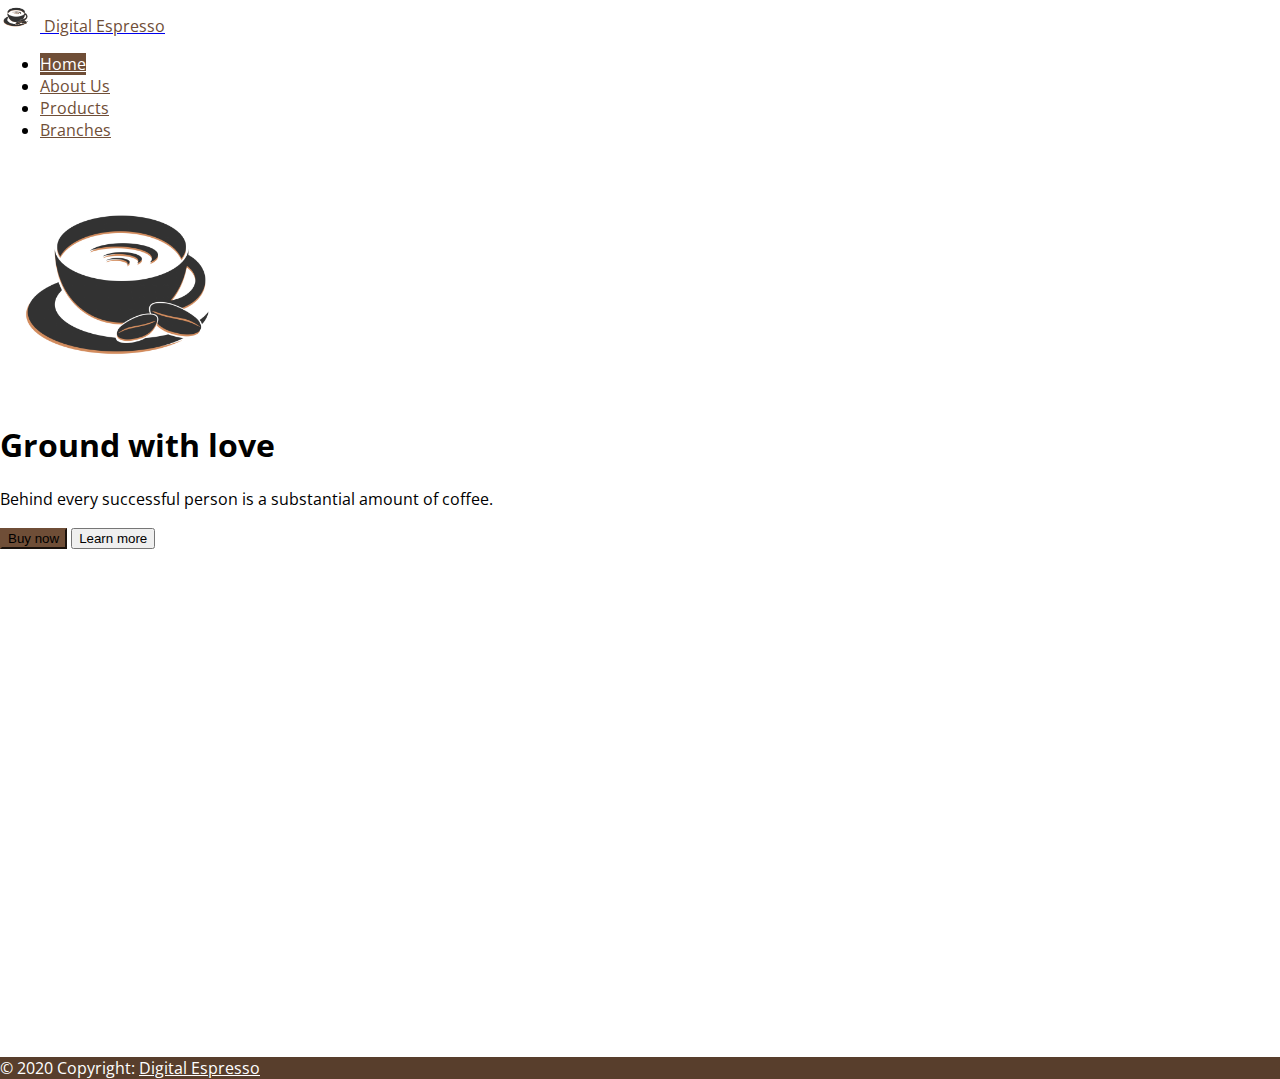
<file: index.html>
<!DOCTYPE html>
<html lang="en">
	<head>
		<meta charset="UTF-8" />
		<meta http-equiv="X-UA-Compatible" content="IE=edge" />
		<meta name="viewport" content="width=device-width, initial-scale=1.0" />
		<title>Home | Digital Espresso</title>
		<link
			href="https://cdn.jsdelivr.net/npm/bootstrap@5.0.0/dist/css/bootstrap.min.css"
			rel="stylesheet"
			integrity="sha384-wEmeIV1mKuiNpC+IOBjI7aAzPcEZeedi5yW5f2yOq55WWLwNGmvvx4Um1vskeMj0"
			crossorigin="anonymous"
		/>
		<script
			src="https://cdn.jsdelivr.net/npm/bootstrap@5.0.0/dist/js/bootstrap.bundle.min.js"
			integrity="sha384-p34f1UUtsS3wqzfto5wAAmdvj+osOnFyQFpp4Ua3gs/ZVWx6oOypYoCJhGGScy+8"
			crossorigin="anonymous"
		></script>
		<link rel="stylesheet" href="./assets/styles/styles.css" />
	</head>
	<body>
		<nav class="border-bottom mb-4">
			<div class="container d-flex flex-wrap justify-content-center py-3">
				<a
					href="/"
					class="d-flex align-items-center mb-3 mb-md-0 me-md-auto text-dark text-decoration-none"
				>
					<img src="./assets/images/logo.png" alt="logo" class="logo" />
					<span class="fs-4 logo-name">Digital Espresso</span>
				</a>

				<ul class="nav nav-pills">
					<li class="nav-item">
						<a href="index.html" class="nav-link active" aria-current="page"
							>Home</a
						>
					</li>
					<li class="nav-item">
						<a href="aboutus.html" class="nav-link">About Us</a>
					</li>
					<li class="nav-item">
						<a href="products.html" class="nav-link">Products</a>
					</li>
					<li class="nav-item">
						<a href="branches.html" class="nav-link">Branches</a>
					</li>
				</ul>
			</div>
		</nav>
		<div class="px-4 py-5 my-5 text-center body-wrapper">
			<img
				class="d-block mx-auto mb-4"
				src="./assets/images/logo.png"
				alt="logo"
				height="240"
			/>
			<h1 class="display-5 fw-bold">Ground with love</h1>
			<div class="col-lg-6 mx-auto">
				<p class="lead mb-4">
					Behind every successful person is a substantial amount of coffee.
				</p>
				<div class="d-grid gap-2 d-sm-flex justify-content-sm-center">
					<button type="button" class="btn btn-primary btn-lg px-4 me-sm-3">
						Buy now
					</button>
					<button type="button" class="btn btn-outline-secondary btn-lg px-4">
						Learn more
					</button>
				</div>
			</div>
		</div>
		<footer class="footer text-center text-lg-start">
			<!-- Copyright -->
			<div class="text-center p-3" style="background-color: rgba(0, 0, 0, 0.2)">
				© 2020 Copyright:
				<a class="text-dark" href="index.html">Digital Espresso</a>
			</div>
			<!-- Copyright -->
		</footer>
	</body>
</html>
</file>
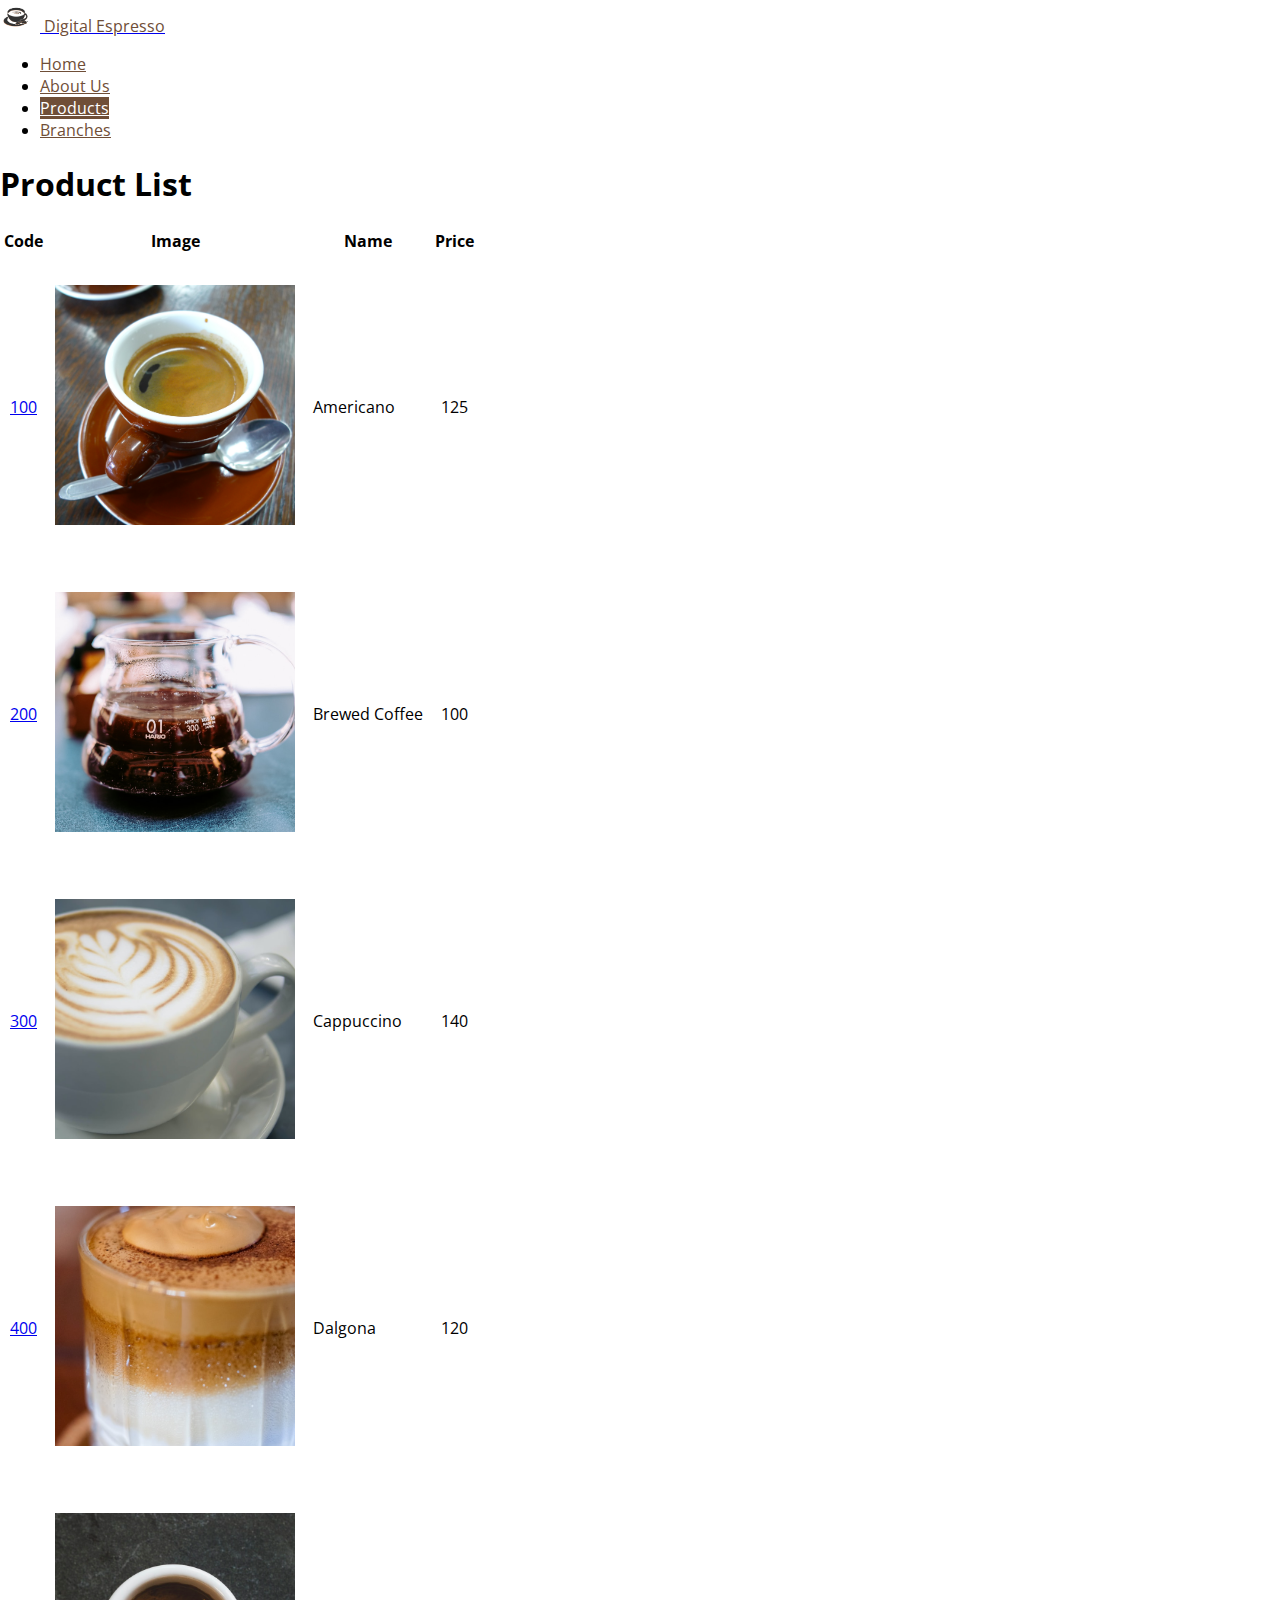
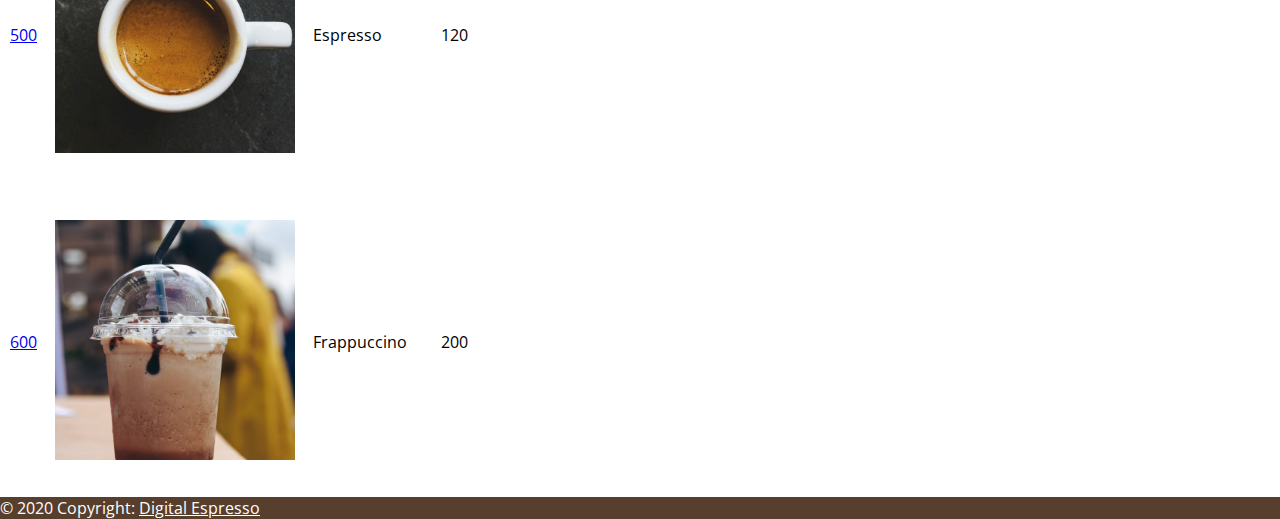
<file: products.html>
<!DOCTYPE html>
<html lang="en">
	<head>
		<meta charset="UTF-8" />
		<meta http-equiv="X-UA-Compatible" content="IE=edge" />
		<meta name="viewport" content="width=device-width, initial-scale=1.0" />
		<title>About Us | Digital Espresso</title>
		<link
			href="https://cdn.jsdelivr.net/npm/bootstrap@5.0.0/dist/css/bootstrap.min.css"
			rel="stylesheet"
			integrity="sha384-wEmeIV1mKuiNpC+IOBjI7aAzPcEZeedi5yW5f2yOq55WWLwNGmvvx4Um1vskeMj0"
			crossorigin="anonymous"
		/>
		<script
			src="https://cdn.jsdelivr.net/npm/bootstrap@5.0.0/dist/js/bootstrap.bundle.min.js"
			integrity="sha384-p34f1UUtsS3wqzfto5wAAmdvj+osOnFyQFpp4Ua3gs/ZVWx6oOypYoCJhGGScy+8"
			crossorigin="anonymous"
		></script>
		<link rel="stylesheet" href="./assets/styles/styles.css" />
	</head>
	<body>
		<nav class="border-bottom mb-4">
			<div class="container d-flex flex-wrap justify-content-center py-3">
				<a
					href="/"
					class="d-flex align-items-center mb-3 mb-md-0 me-md-auto text-dark text-decoration-none"
				>
					<img src="./assets/images/logo.png" alt="logo" class="logo" />
					<span class="fs-4 logo-name">Digital Espresso</span>
				</a>

				<ul class="nav nav-pills">
					<li class="nav-item">
						<a href="index.html" class="nav-link">Home</a>
					</li>
					<li class="nav-item">
						<a href="aboutus.html" class="nav-link">About Us</a>
					</li>
					<li class="nav-item">
						<a href="products.html" class="nav-link active" aria-current="page"
							>Products</a
						>
					</li>
					<li class="nav-item">
						<a href="branches.html" class="nav-link">Branches</a>
					</li>
				</ul>
			</div>
		</nav>
		<div
			class="px-4 py-5 my-5 text-center body-wrapper d-flex justify-content-center"
		>
			<div>
				<h1 class="mb-5">Product List</h1>
				<table class="table-striped">
					<tr>
						<th>Code</th>
						<th>Image</th>
						<th>Name</th>
						<th>Price</th>
					</tr>
					<tr>
						<td><a href="./products/americano.html">100</a></td>
						<td><img src="./assets/images/americano.jpg" alt="americano" /></td>
						<td>Americano</td>
						<td>125</td>
					</tr>
					<tr>
						<td><a href="./products/brewedcoffee.html">200</a></td>
						<td>
							<img src="./assets/images/brewedcoffee.jpg" alt="americano" />
						</td>
						<td>Brewed Coffee</td>
						<td>100</td>
					</tr>
					<tr>
						<td><a href="./products/cappuccino.html">300</a></td>
						<td>
							<img src="./assets/images/cappuccino.jpg" alt="americano" />
						</td>
						<td>Cappuccino</td>
						<td>140</td>
					</tr>
					<tr>
						<td><a href="./products/dalgona.html">400</a></td>
						<td><img src="./assets/images/dalgona.jpg" alt="americano" /></td>
						<td>Dalgona</td>
						<td>120</td>
					</tr>
					<tr>
						<td><a href="./products/espresso.html">500</a></td>
						<td><img src="./assets/images/espresso.jpg" alt="americano" /></td>
						<td>Espresso</td>
						<td>120</td>
					</tr>
					<tr>
						<td><a href="./products/frappuccino.html">600</a></td>
						<td>
							<img src="./assets/images/frappuccino.jpg" alt="americano" />
						</td>
						<td>Frappuccino</td>
						<td>200</td>
					</tr>
				</table>
			</div>
		</div>
		<footer class="footer text-center text-lg-start">
			<!-- Copyright -->
			<div class="text-center p-3" style="background-color: rgba(0, 0, 0, 0.2)">
				© 2020 Copyright:
				<a class="text-dark" href="index.html">Digital Espresso</a>
			</div>
			<!-- Copyright -->
		</footer>
	</body>
</html>
</file>
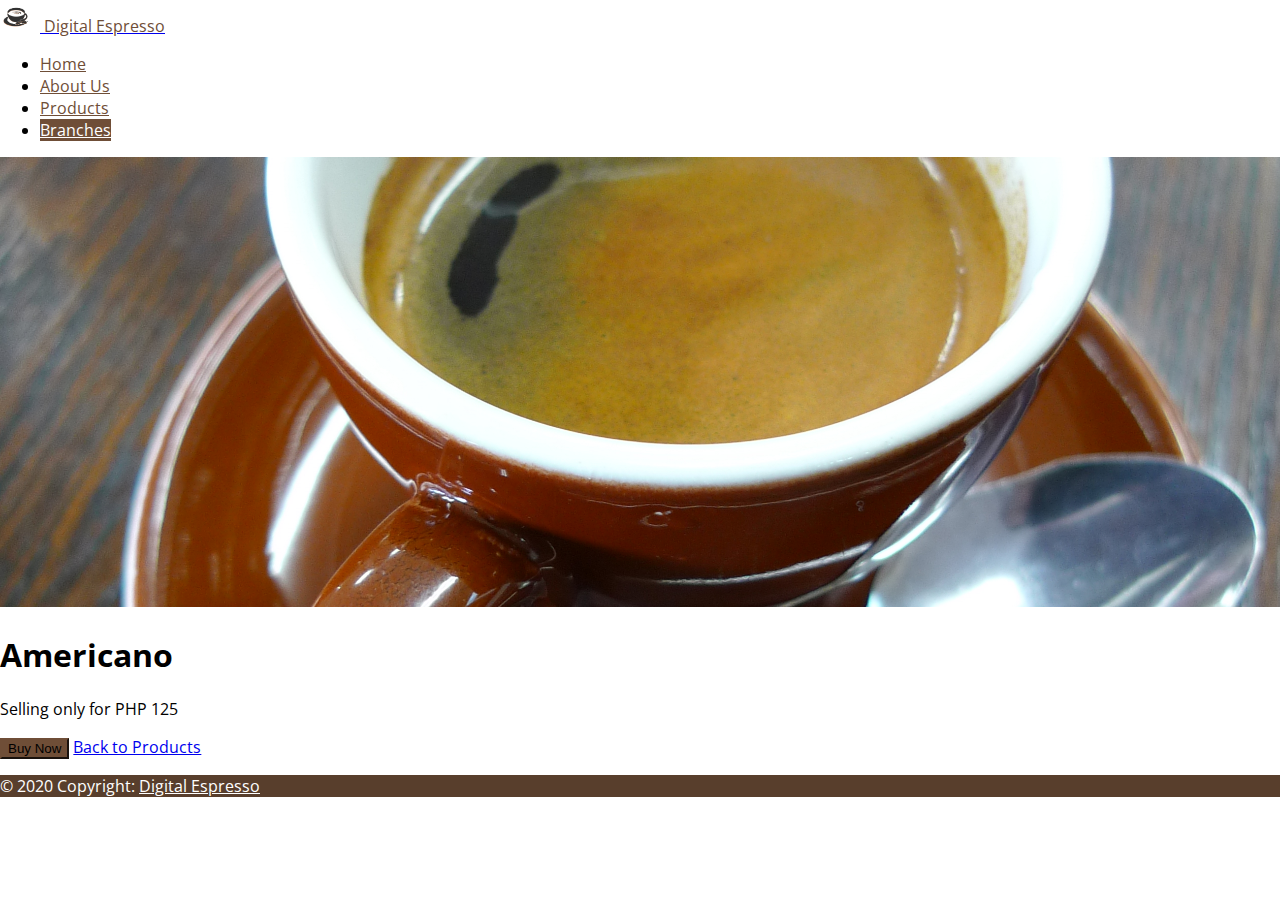
<file: products/americano.html>
<!DOCTYPE html>
<html lang="en">
	<head>
		<meta charset="UTF-8" />
		<meta http-equiv="X-UA-Compatible" content="IE=edge" />
		<meta name="viewport" content="width=device-width, initial-scale=1.0" />
		<title>Americano | Digital Espresso</title>
		<link
			href="https://cdn.jsdelivr.net/npm/bootstrap@5.0.0/dist/css/bootstrap.min.css"
			rel="stylesheet"
			integrity="sha384-wEmeIV1mKuiNpC+IOBjI7aAzPcEZeedi5yW5f2yOq55WWLwNGmvvx4Um1vskeMj0"
			crossorigin="anonymous"
		/>
		<script
			src="https://cdn.jsdelivr.net/npm/bootstrap@5.0.0/dist/js/bootstrap.bundle.min.js"
			integrity="sha384-p34f1UUtsS3wqzfto5wAAmdvj+osOnFyQFpp4Ua3gs/ZVWx6oOypYoCJhGGScy+8"
			crossorigin="anonymous"
		></script>
		<link rel="stylesheet" href="../assets/styles/styles.css" />
	</head>
	<body>
		<nav class="border-bottom">
			<div class="container d-flex flex-wrap justify-content-center py-3">
				<a
					href="/"
					class="d-flex align-items-center mb-3 mb-md-0 me-md-auto text-dark text-decoration-none"
				>
					<img src="../assets/images/logo.png" alt="logo" class="logo" />
					<span class="fs-4 logo-name">Digital Espresso</span>
				</a>

				<ul class="nav nav-pills">
					<li class="nav-item">
						<a href="../index.html" class="nav-link">Home</a>
					</li>
					<li class="nav-item">
						<a href="../aboutus.html" class="nav-link">About Us</a>
					</li>
					<li class="nav-item">
						<a href="../products.html" class="nav-link">Products</a>
					</li>
					<li class="nav-item">
						<a
							href="../branches.html"
							class="nav-link active"
							aria-current="page"
							>Branches</a
						>
					</li>
				</ul>
			</div>
		</nav>
		<main>
			<img class="product-image" src="../assets/images/americano.jpg" />
			<section class="py-5 text-center container">
				<div class="row py-lg-5">
					<div class="col-lg-6 col-md-8 mx-auto">
						<h1 class="fw-light">Americano</h1>
						<p>Selling only for PHP 125</p>
						<p>
							<button
								onClick="alert(`You just bought a coffee`)"
								class="btn btn-primary my-2 mx-1"
							>
								Buy Now
							</button>
							<a href="../products.html" class="btn btn-secondary my-2 mx-1"
								>Back to Products</a
							>
						</p>
					</div>
				</div>
			</section>
		</main>
		<footer class="footer text-center text-lg-start">
			<!-- Copyright -->
			<div class="text-center p-3" style="background-color: rgba(0, 0, 0, 0.2)">
				© 2020 Copyright:
				<a class="text-dark" href="../index.html">Digital Espresso</a>
			</div>
			<!-- Copyright -->
		</footer>
	</body>
</html>
</file>
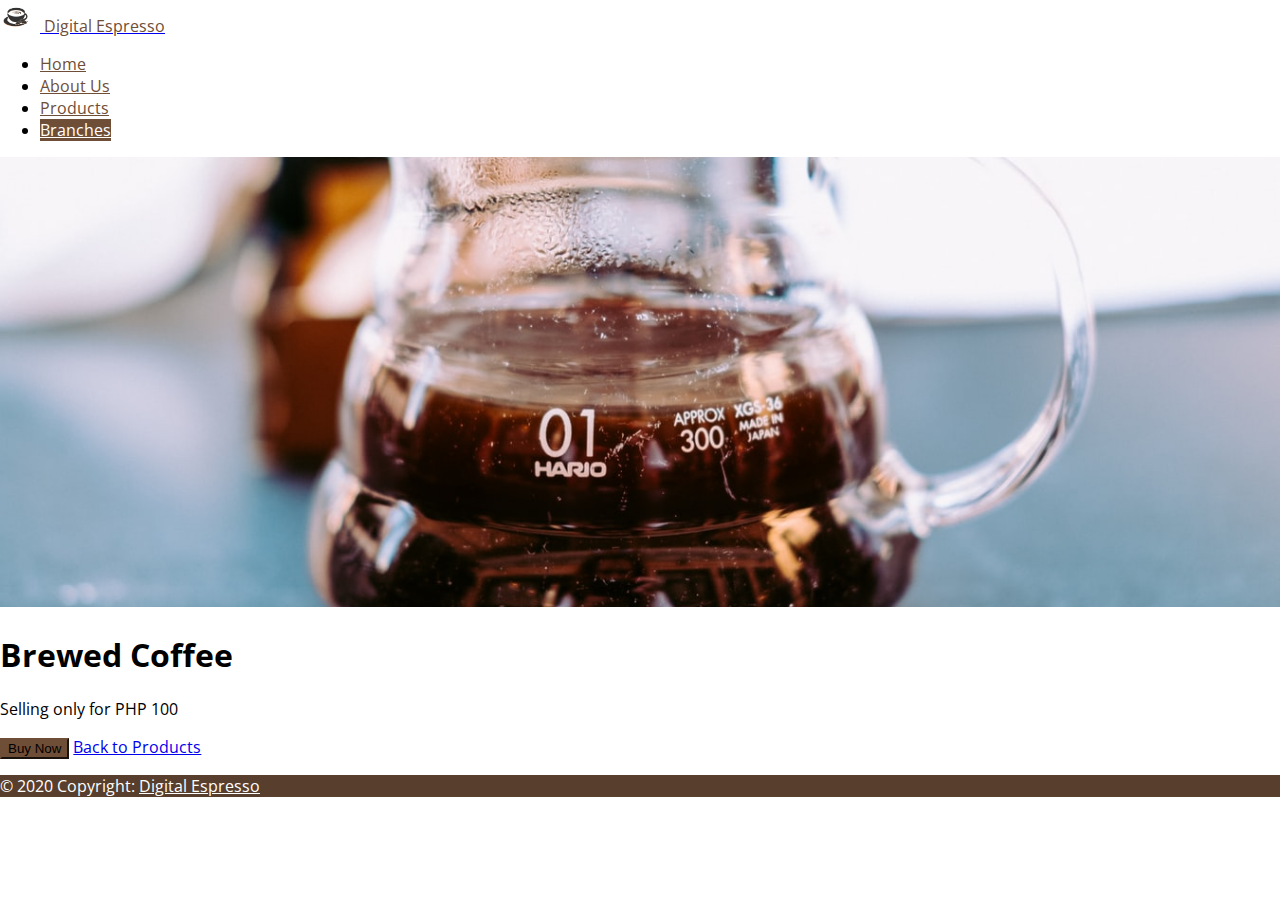
<file: products/brewedcoffee.html>
<!DOCTYPE html>
<html lang="en">
	<head>
		<meta charset="UTF-8" />
		<meta http-equiv="X-UA-Compatible" content="IE=edge" />
		<meta name="viewport" content="width=device-width, initial-scale=1.0" />
		<title>Brewed Coffee | Digital Espresso</title>
		<link
			href="https://cdn.jsdelivr.net/npm/bootstrap@5.0.0/dist/css/bootstrap.min.css"
			rel="stylesheet"
			integrity="sha384-wEmeIV1mKuiNpC+IOBjI7aAzPcEZeedi5yW5f2yOq55WWLwNGmvvx4Um1vskeMj0"
			crossorigin="anonymous"
		/>
		<script
			src="https://cdn.jsdelivr.net/npm/bootstrap@5.0.0/dist/js/bootstrap.bundle.min.js"
			integrity="sha384-p34f1UUtsS3wqzfto5wAAmdvj+osOnFyQFpp4Ua3gs/ZVWx6oOypYoCJhGGScy+8"
			crossorigin="anonymous"
		></script>
		<link rel="stylesheet" href="../assets/styles/styles.css" />
	</head>
	<body>
		<nav class="border-bottom">
			<div class="container d-flex flex-wrap justify-content-center py-3">
				<a
					href="/"
					class="d-flex align-items-center mb-3 mb-md-0 me-md-auto text-dark text-decoration-none"
				>
					<img src="../assets/images/logo.png" alt="logo" class="logo" />
					<span class="fs-4 logo-name">Digital Espresso</span>
				</a>

				<ul class="nav nav-pills">
					<li class="nav-item">
						<a href="../index.html" class="nav-link">Home</a>
					</li>
					<li class="nav-item">
						<a href="../aboutus.html" class="nav-link">About Us</a>
					</li>
					<li class="nav-item">
						<a href="../products.html" class="nav-link">Products</a>
					</li>
					<li class="nav-item">
						<a
							href="../branches.html"
							class="nav-link active"
							aria-current="page"
							>Branches</a
						>
					</li>
				</ul>
			</div>
		</nav>
		<main>
			<img class="product-image" src="../assets/images/brewedcoffee.jpg" />
			<section class="py-5 text-center container">
				<div class="row py-lg-5">
					<div class="col-lg-6 col-md-8 mx-auto">
						<h1 class="fw-light">Brewed Coffee</h1>
						<p>Selling only for PHP 100</p>
						<p>
							<button
								onClick="alert(`You just bought a coffee`)"
								class="btn btn-primary my-2 mx-1"
							>
								Buy Now
							</button>
							<a href="../products.html" class="btn btn-secondary my-2 mx-1"
								>Back to Products</a
							>
						</p>
					</div>
				</div>
			</section>
		</main>
		<footer class="footer text-center text-lg-start">
			<!-- Copyright -->
			<div class="text-center p-3" style="background-color: rgba(0, 0, 0, 0.2)">
				© 2020 Copyright:
				<a class="text-dark" href="../index.html">Digital Espresso</a>
			</div>
			<!-- Copyright -->
		</footer>
	</body>
</html>
</file>
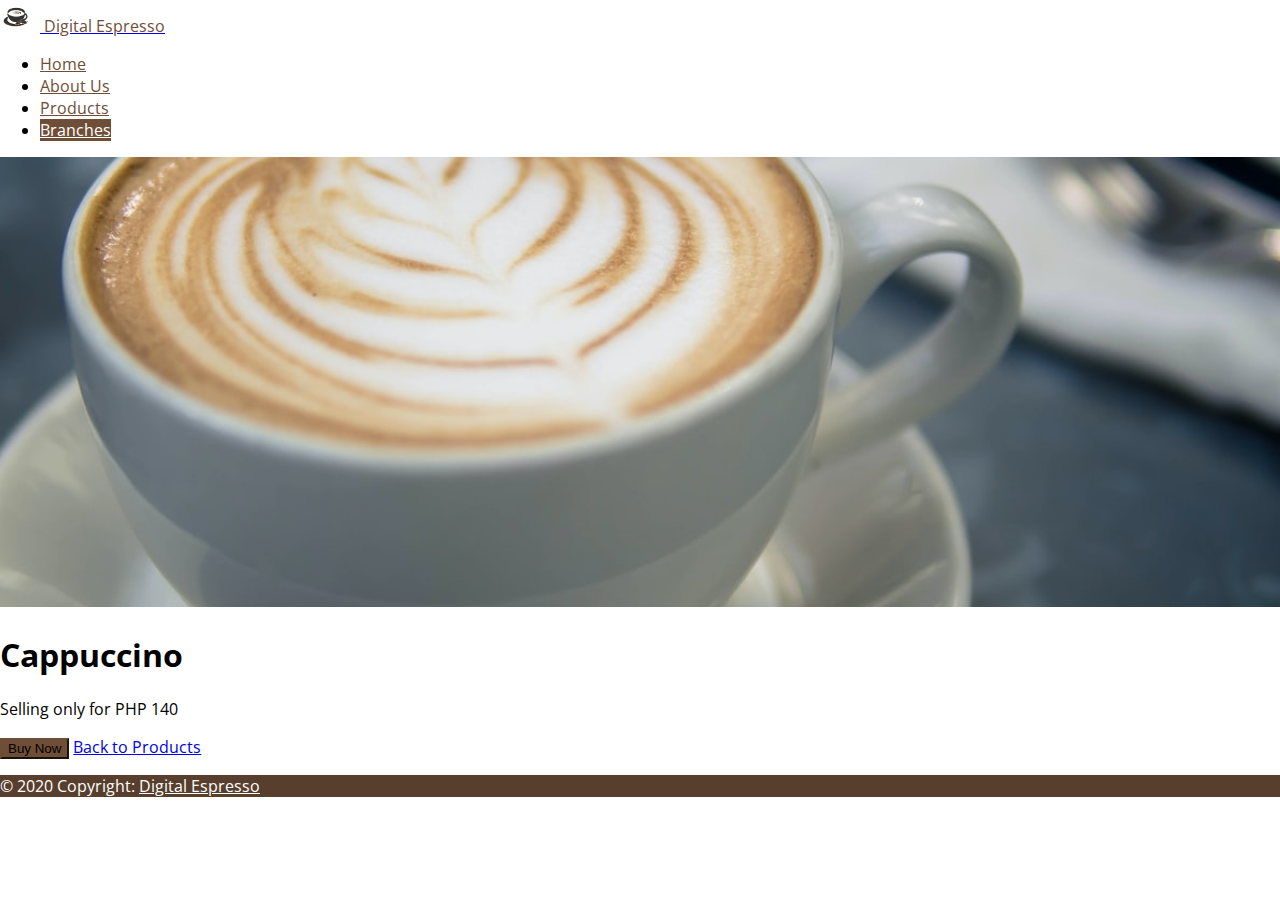
<file: products/cappuccino.html>
<!DOCTYPE html>
<html lang="en">
	<head>
		<meta charset="UTF-8" />
		<meta http-equiv="X-UA-Compatible" content="IE=edge" />
		<meta name="viewport" content="width=device-width, initial-scale=1.0" />
		<title>Cappuccino | Digital Espresso</title>
		<link
			href="https://cdn.jsdelivr.net/npm/bootstrap@5.0.0/dist/css/bootstrap.min.css"
			rel="stylesheet"
			integrity="sha384-wEmeIV1mKuiNpC+IOBjI7aAzPcEZeedi5yW5f2yOq55WWLwNGmvvx4Um1vskeMj0"
			crossorigin="anonymous"
		/>
		<script
			src="https://cdn.jsdelivr.net/npm/bootstrap@5.0.0/dist/js/bootstrap.bundle.min.js"
			integrity="sha384-p34f1UUtsS3wqzfto5wAAmdvj+osOnFyQFpp4Ua3gs/ZVWx6oOypYoCJhGGScy+8"
			crossorigin="anonymous"
		></script>
		<link rel="stylesheet" href="../assets/styles/styles.css" />
	</head>
	<body>
		<nav class="border-bottom">
			<div class="container d-flex flex-wrap justify-content-center py-3">
				<a
					href="/"
					class="d-flex align-items-center mb-3 mb-md-0 me-md-auto text-dark text-decoration-none"
				>
					<img src="../assets/images/logo.png" alt="logo" class="logo" />
					<span class="fs-4 logo-name">Digital Espresso</span>
				</a>

				<ul class="nav nav-pills">
					<li class="nav-item">
						<a href="../index.html" class="nav-link">Home</a>
					</li>
					<li class="nav-item">
						<a href="../aboutus.html" class="nav-link">About Us</a>
					</li>
					<li class="nav-item">
						<a href="../products.html" class="nav-link">Products</a>
					</li>
					<li class="nav-item">
						<a
							href="../branches.html"
							class="nav-link active"
							aria-current="page"
							>Branches</a
						>
					</li>
				</ul>
			</div>
		</nav>
		<main>
			<img class="product-image" src="../assets/images/cappuccino.jpg" />
			<section class="py-5 text-center container">
				<div class="row py-lg-5">
					<div class="col-lg-6 col-md-8 mx-auto">
						<h1 class="fw-light">Cappuccino</h1>
						<p>Selling only for PHP 140</p>
						<p>
							<button
								onClick="alert(`You just bought a coffee`)"
								class="btn btn-primary my-2 mx-1"
							>
								Buy Now
							</button>
							<a href="../products.html" class="btn btn-secondary my-2 mx-1"
								>Back to Products</a
							>
						</p>
					</div>
				</div>
			</section>
		</main>
		<footer class="footer text-center text-lg-start">
			<!-- Copyright -->
			<div class="text-center p-3" style="background-color: rgba(0, 0, 0, 0.2)">
				© 2020 Copyright:
				<a class="text-dark" href="../index.html">Digital Espresso</a>
			</div>
			<!-- Copyright -->
		</footer>
	</body>
</html>
</file>
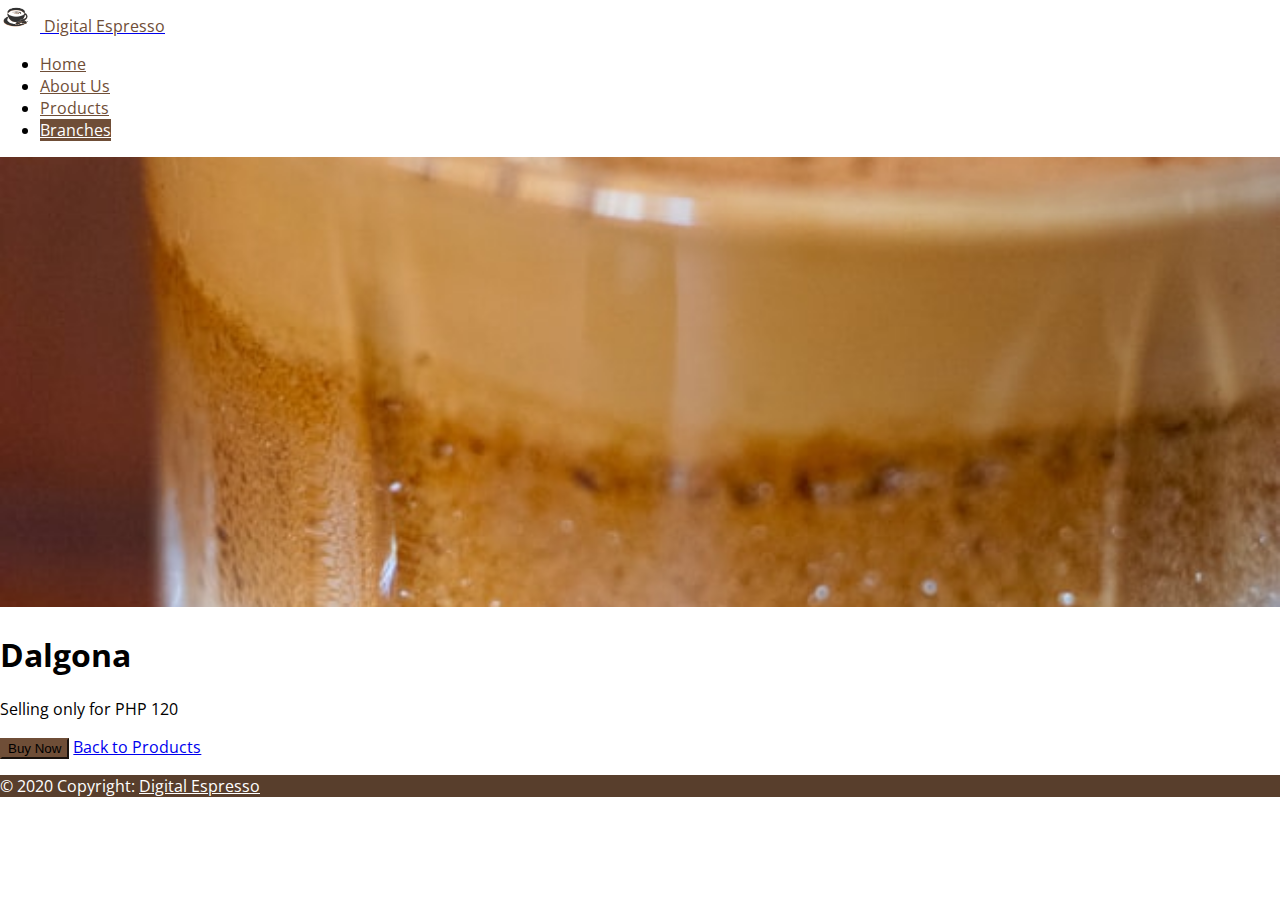
<file: products/dalgona.html>
<!DOCTYPE html>
<html lang="en">
	<head>
		<meta charset="UTF-8" />
		<meta http-equiv="X-UA-Compatible" content="IE=edge" />
		<meta name="viewport" content="width=device-width, initial-scale=1.0" />
		<title>Cappuccino | Digital Espresso</title>
		<link
			href="https://cdn.jsdelivr.net/npm/bootstrap@5.0.0/dist/css/bootstrap.min.css"
			rel="stylesheet"
			integrity="sha384-wEmeIV1mKuiNpC+IOBjI7aAzPcEZeedi5yW5f2yOq55WWLwNGmvvx4Um1vskeMj0"
			crossorigin="anonymous"
		/>
		<script
			src="https://cdn.jsdelivr.net/npm/bootstrap@5.0.0/dist/js/bootstrap.bundle.min.js"
			integrity="sha384-p34f1UUtsS3wqzfto5wAAmdvj+osOnFyQFpp4Ua3gs/ZVWx6oOypYoCJhGGScy+8"
			crossorigin="anonymous"
		></script>
		<link rel="stylesheet" href="../assets/styles/styles.css" />
	</head>
	<body>
		<nav class="border-bottom">
			<div class="container d-flex flex-wrap justify-content-center py-3">
				<a
					href="/"
					class="d-flex align-items-center mb-3 mb-md-0 me-md-auto text-dark text-decoration-none"
				>
					<img src="../assets/images/logo.png" alt="logo" class="logo" />
					<span class="fs-4 logo-name">Digital Espresso</span>
				</a>

				<ul class="nav nav-pills">
					<li class="nav-item">
						<a href="../index.html" class="nav-link">Home</a>
					</li>
					<li class="nav-item">
						<a href="../aboutus.html" class="nav-link">About Us</a>
					</li>
					<li class="nav-item">
						<a href="../products.html" class="nav-link">Products</a>
					</li>
					<li class="nav-item">
						<a
							href="../branches.html"
							class="nav-link active"
							aria-current="page"
							>Branches</a
						>
					</li>
				</ul>
			</div>
		</nav>
		<main>
			<img class="product-image" src="../assets/images/dalgona.jpg" />
			<section class="py-5 text-center container">
				<div class="row py-lg-5">
					<div class="col-lg-6 col-md-8 mx-auto">
						<h1 class="fw-light">Dalgona</h1>
						<p>Selling only for PHP 120</p>
						<p>
							<button
								onClick="alert(`You just bought a coffee`)"
								class="btn btn-primary my-2 mx-1"
							>
								Buy Now
							</button>
							<a href="../products.html" class="btn btn-secondary my-2 mx-1"
								>Back to Products</a
							>
						</p>
					</div>
				</div>
			</section>
		</main>
		<footer class="footer text-center text-lg-start">
			<!-- Copyright -->
			<div class="text-center p-3" style="background-color: rgba(0, 0, 0, 0.2)">
				© 2020 Copyright:
				<a class="text-dark" href="../index.html">Digital Espresso</a>
			</div>
			<!-- Copyright -->
		</footer>
	</body>
</html>
</file>
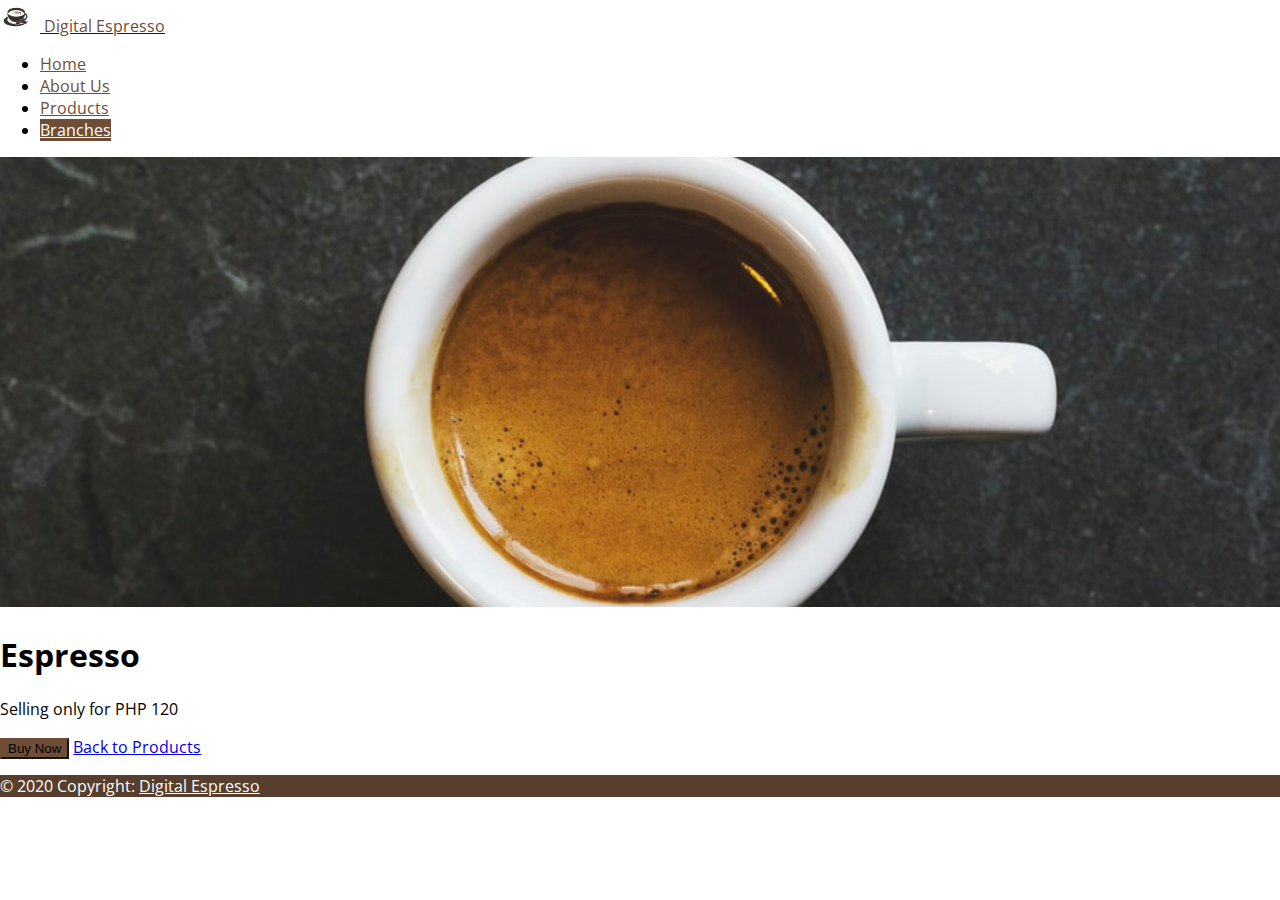
<file: products/espresso.html>
<!DOCTYPE html>
<html lang="en">
	<head>
		<meta charset="UTF-8" />
		<meta http-equiv="X-UA-Compatible" content="IE=edge" />
		<meta name="viewport" content="width=device-width, initial-scale=1.0" />
		<title>Espresso | Digital Espresso</title>
		<link
			href="https://cdn.jsdelivr.net/npm/bootstrap@5.0.0/dist/css/bootstrap.min.css"
			rel="stylesheet"
			integrity="sha384-wEmeIV1mKuiNpC+IOBjI7aAzPcEZeedi5yW5f2yOq55WWLwNGmvvx4Um1vskeMj0"
			crossorigin="anonymous"
		/>
		<script
			src="https://cdn.jsdelivr.net/npm/bootstrap@5.0.0/dist/js/bootstrap.bundle.min.js"
			integrity="sha384-p34f1UUtsS3wqzfto5wAAmdvj+osOnFyQFpp4Ua3gs/ZVWx6oOypYoCJhGGScy+8"
			crossorigin="anonymous"
		></script>
		<link rel="stylesheet" href="../assets/styles/styles.css" />
	</head>
	<body>
		<nav class="border-bottom">
			<div class="container d-flex flex-wrap justify-content-center py-3">
				<a
					href="/"
					class="d-flex align-items-center mb-3 mb-md-0 me-md-auto text-dark text-decoration-none"
				>
					<img src="../assets/images/logo.png" alt="logo" class="logo" />
					<span class="fs-4 logo-name">Digital Espresso</span>
				</a>

				<ul class="nav nav-pills">
					<li class="nav-item">
						<a href="../index.html" class="nav-link">Home</a>
					</li>
					<li class="nav-item">
						<a href="../aboutus.html" class="nav-link">About Us</a>
					</li>
					<li class="nav-item">
						<a href="../products.html" class="nav-link">Products</a>
					</li>
					<li class="nav-item">
						<a
							href="../branches.html"
							class="nav-link active"
							aria-current="page"
							>Branches</a
						>
					</li>
				</ul>
			</div>
		</nav>
		<main>
			<img class="product-image" src="../assets/images/espresso.jpg" />
			<section class="py-5 text-center container">
				<div class="row py-lg-5">
					<div class="col-lg-6 col-md-8 mx-auto">
						<h1 class="fw-light">Espresso</h1>
						<p>Selling only for PHP 120</p>
						<p>
							<button
								onClick="alert(`You just bought a coffee`)"
								class="btn btn-primary my-2 mx-1"
							>
								Buy Now
							</button>
							<a href="../products.html" class="btn btn-secondary my-2 mx-1"
								>Back to Products</a
							>
						</p>
					</div>
				</div>
			</section>
		</main>
		<footer class="footer text-center text-lg-start">
			<!-- Copyright -->
			<div class="text-center p-3" style="background-color: rgba(0, 0, 0, 0.2)">
				© 2020 Copyright:
				<a class="text-dark" href="../index.html">Digital Espresso</a>
			</div>
			<!-- Copyright -->
		</footer>
	</body>
</html>
</file>
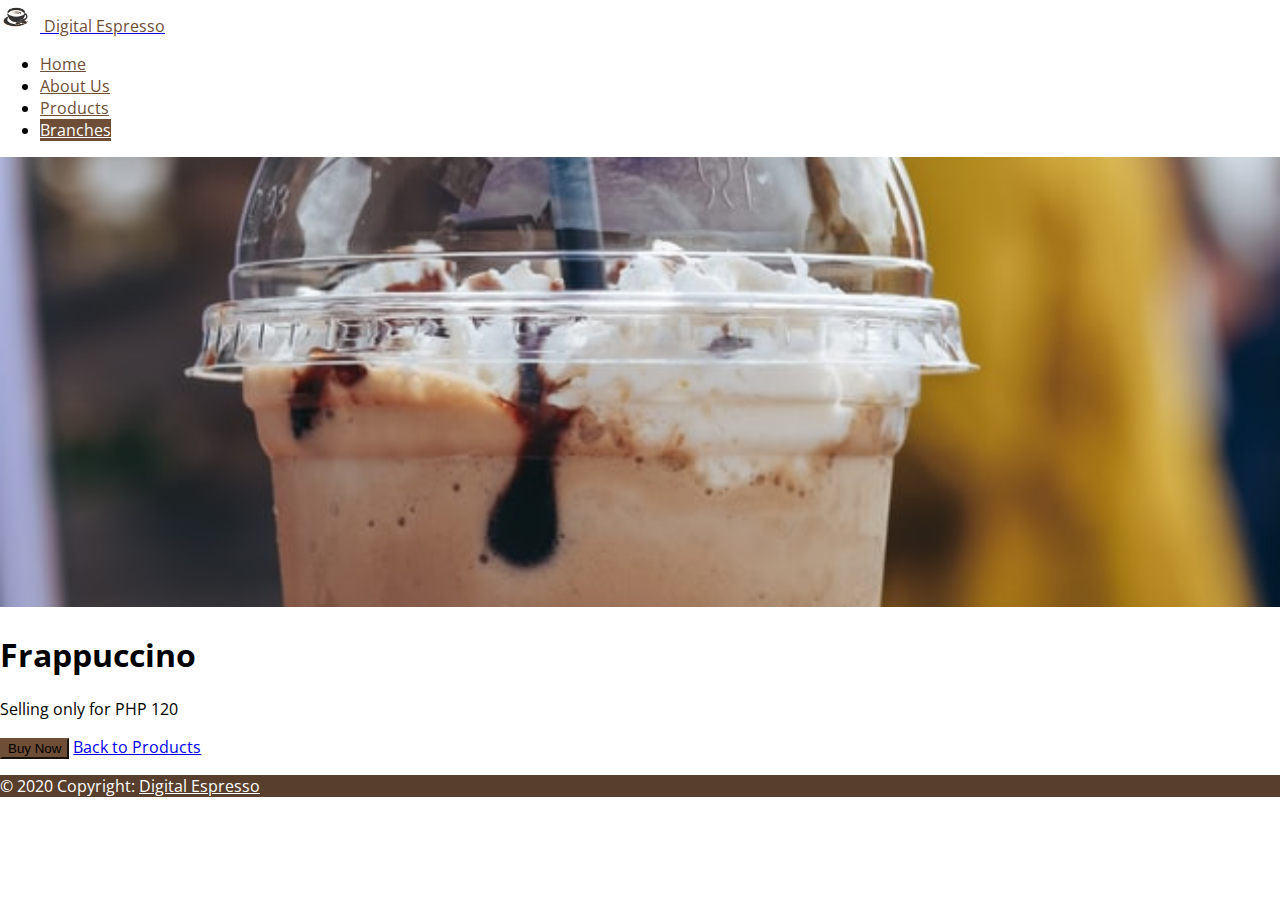
<file: products/frappuccino.html>
<!DOCTYPE html>
<html lang="en">
	<head>
		<meta charset="UTF-8" />
		<meta http-equiv="X-UA-Compatible" content="IE=edge" />
		<meta name="viewport" content="width=device-width, initial-scale=1.0" />
		<title>Frappuccino | Digital Espresso</title>
		<link
			href="https://cdn.jsdelivr.net/npm/bootstrap@5.0.0/dist/css/bootstrap.min.css"
			rel="stylesheet"
			integrity="sha384-wEmeIV1mKuiNpC+IOBjI7aAzPcEZeedi5yW5f2yOq55WWLwNGmvvx4Um1vskeMj0"
			crossorigin="anonymous"
		/>
		<script
			src="https://cdn.jsdelivr.net/npm/bootstrap@5.0.0/dist/js/bootstrap.bundle.min.js"
			integrity="sha384-p34f1UUtsS3wqzfto5wAAmdvj+osOnFyQFpp4Ua3gs/ZVWx6oOypYoCJhGGScy+8"
			crossorigin="anonymous"
		></script>
		<link rel="stylesheet" href="../assets/styles/styles.css" />
	</head>
	<body>
		<nav class="border-bottom">
			<div class="container d-flex flex-wrap justify-content-center py-3">
				<a
					href="/"
					class="d-flex align-items-center mb-3 mb-md-0 me-md-auto text-dark text-decoration-none"
				>
					<img src="../assets/images/logo.png" alt="logo" class="logo" />
					<span class="fs-4 logo-name">Digital Espresso</span>
				</a>

				<ul class="nav nav-pills">
					<li class="nav-item">
						<a href="../index.html" class="nav-link">Home</a>
					</li>
					<li class="nav-item">
						<a href="../aboutus.html" class="nav-link">About Us</a>
					</li>
					<li class="nav-item">
						<a href="../products.html" class="nav-link">Products</a>
					</li>
					<li class="nav-item">
						<a
							href="../branches.html"
							class="nav-link active"
							aria-current="page"
							>Branches</a
						>
					</li>
				</ul>
			</div>
		</nav>
		<main>
			<img class="product-image" src="../assets/images/frappuccino.jpg" />
			<section class="py-5 text-center container">
				<div class="row py-lg-5">
					<div class="col-lg-6 col-md-8 mx-auto">
						<h1 class="fw-light">Frappuccino</h1>
						<p>Selling only for PHP 120</p>
						<p>
							<button
								onClick="alert(`You just bought a coffee`)"
								class="btn btn-primary my-2 mx-1"
							>
								Buy Now
							</button>
							<a href="../products.html" class="btn btn-secondary my-2 mx-1"
								>Back to Products</a
							>
						</p>
					</div>
				</div>
			</section>
		</main>
		<footer class="footer text-center text-lg-start">
			<!-- Copyright -->
			<div class="text-center p-3" style="background-color: rgba(0, 0, 0, 0.2)">
				© 2020 Copyright:
				<a class="text-dark" href="../index.html">Digital Espresso</a>
			</div>
			<!-- Copyright -->
		</footer>
	</body>
</html>
</file>
<file: assets/styles/styles.css>
@import url('https://fonts.googleapis.com/css2?family=Open+Sans:ital,wght@0,300;0,400;0,600;0,700;0,800;1,300;1,400;1,600;1,700;1,800&display=swap');

body {
	font-family: 'Open Sans', sans-serif;
	margin: 0;
	padding: 0;
}

.logo {
	height: 32px;
	margin-right: 8px;
}

.footer {
	background-color: #6f4e37;
	color: white;
}

.footer a {
	color: white !important;
}
.btn-primary {
	background-color: #6f4e37 !important;
	border-color: #6f4e37 !important;
}

.btn-primary:hover {
	background-color: white !important;
	color: #6f4e37 !important;
}

.nav-link,
.logo-name {
	color: #6f4e37 !important;
}

.body-wrapper {
	min-height: 100vh;
}

.active {
	color: white !important;
	background-color: #6f4e37 !important;
}

.bd-placeholder-img {
	font-size: 1.125rem;
	text-anchor: middle;
	-webkit-user-select: none;
	-moz-user-select: none;
	user-select: none;
	background-size: cover !important;
	background-position: center center !important;
}

@media (min-width: 768px) {
	.bd-placeholder-img-lg {
		font-size: 3.5rem;
	}
}

.carousel {
	margin-bottom: 4rem;
}
.carousel-caption {
	bottom: 3rem;
	z-index: 10;
}

.carousel-item {
	height: 32rem;
}
.carousel-item > img {
	position: absolute;
	top: 0;
	left: 0;
	min-width: 100%;
	height: 32rem;
}
.marketing .col-lg-4 {
	margin-bottom: 1.5rem;
	text-align: center;
}
.marketing h2 {
	font-weight: 400;
}

.marketing .col-lg-4 p {
	margin-right: 0.75rem;
	margin-left: 0.75rem;
}

.featurette-divider {
	margin: 5rem 0;
}

.featurette-heading {
	font-weight: 300;
	line-height: 1;
	letter-spacing: -0.05rem;
}

@media (min-width: 40em) {
	.carousel-caption p {
		margin-bottom: 1.25rem;
		font-size: 1.25rem;
		line-height: 1.4;
	}

	.featurette-heading {
		font-size: 50px;
	}
}

@media (min-width: 62em) {
	.featurette-heading {
		margin-top: 7rem;
	}
}

.table-striped tr td {
	padding: 30px 8px;
}

.table-striped tr td img {
	height: 240px;
	width: 240px;
	object-position: center;
	object-fit: cover;
}

.product-image {
	height: 50vh;
	width: 100%;
	object-position: center;
	object-fit: cover;
}
</file>
